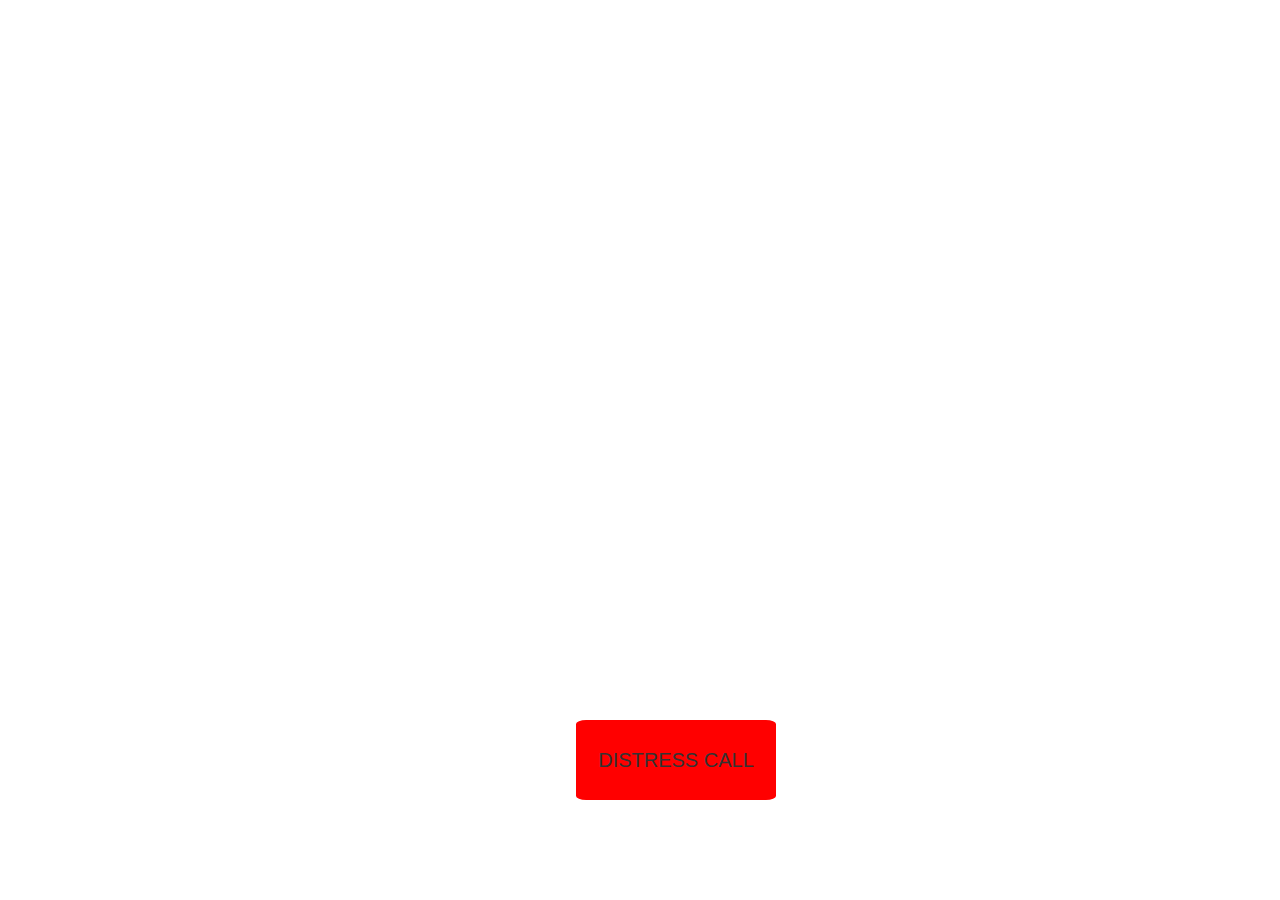
<file: app.html>
<!DOCTYPE html>
<html>
<head>
    <meta charset='utf-8' />
    <title>Get driving directions from one location to another</title>
    <meta name='viewport' content='initial-scale=1,maximum-scale=1,user-scalable=no' />
    <script src='https://api.tiles.mapbox.com/mapbox-gl-js/v0.44.2/mapbox-gl.js'></script>
    <link href='https://api.tiles.mapbox.com/mapbox-gl-js/v0.44.2/mapbox-gl.css' rel='stylesheet' />

    
    <script src='https://api.mapbox.com/mapbox-gl-js/plugins/mapbox-gl-geocoder/v2.3.0/mapbox-gl-geocoder.min.js'></script>
    <link rel='stylesheet' href='https://api.mapbox.com/mapbox-gl-js/plugins/mapbox-gl-geocoder/v2.3.0/mapbox-gl-geocoder.css' type='text/css' />
    <script src='https://api.mapbox.com/mapbox-gl-js/plugins/mapbox-gl-draw/v1.0.0/mapbox-gl-draw.js'></script>
    <link rel='stylesheet' href='https://api.mapbox.com/mapbox-gl-js/plugins/mapbox-gl-draw/v1.0.0/mapbox-gl-draw.css' type='text/css'/>
    <link rel="stylesheet" href="https://maxcdn.bootstrapcdn.com/bootstrap/3.3.7/css/bootstrap.min.css">
    <!-- Latest compiled and minified CSS -->
    <link rel="stylesheet" href="https://maxcdn.bootstrapcdn.com/bootstrap/3.3.7/css/bootstrap.min.css" integrity="sha384-BVYiiSIFeK1dGmJRAkycuHAHRg32OmUcww7on3RYdg4Va+PmSTsz/K68vbdEjh4u" crossorigin="anonymous">

    
    <style>
        body { margin:0; padding:0; }
        #map { position:absolute; top:0; bottom:0; width:100%; height: 70%}
    </style>
</head>
<body>
<style>
    
    #instructions {
        position:absolute;
        height: 150px;
        width: 23%;
        top:45px;
        bottom:0;
        background-color: rgba(255,255,255,0.9);
        overflow-y: scroll;
        font-family: sans-serif;
    }
    #sos{
        background-color: red;
        border: none;
        z-index: 100;
        margin-left: 45%;
        text-align: center; 
        position: absolute; 
        top: 80%; 
        height: 80px; 
        width: 200px; 
        font-size: 20px; 
        border-radius: 5%;
    }
</style>

<!--  the map -->
<div id='map' style="height: 100%;"></div>
<!-- geocoder search input -->

    <div id="geocoder"></div>
<!-- left side instructions -->
<div id='instructions'>
    <div id="calculated-line"></div>
</div>
<audio id="playing">
    <source src="./High Frequency.mp3" type="audio/mpeg">
</audio>

<button  id="sos" >DISTRESS CALL</button>
 
    
<script>
    let sos = document.querySelector("#sos");
    sos.addEventListener('dblclick', () => {
        let mus = document.querySelector('#playing');
        mus.play();
    });
    
</script>
<script>

let points= [[21.1419, 72.84  ], //police station data
       [21.1771, 72.8302],
       [21.2093, 72.8487],
       [21.1687, 72.7861],
       [21.2126, 72.7899],
       [21.2313, 72.8973],
       [21.1983, 72.8342],
       [21.2185, 72.8294],
       [20.929 , 73.2303],
       [21.1759, 72.8569],
       [21.204 , 72.8334],
       [21.2148, 72.8733],
       [21.1632, 72.8527],
       [21.1906, 72.815 ],
       [21.195 , 72.8194],
       [32.1204, 76.5358],
       [21.1103, 72.7186],
       [21.196816 , 72.819859 ],  //hospital data
       [21.185292 , 72.808836 ],
       [21.168165 , 72.786642 ],
       [21.196176 , 72.819436 ],
       [21.223781 , 72.860589 ],
       [21.209459 , 72.854694 ],
       [21.178169 , 72.811018 ],
       [21.169205 , 72.795899 ],
       [21.173847 , 72.787488 ],
       [21.196016 , 72.798745 ],
       [21.197536 , 72.802917 ],
       [21.19839  , 72.791517 ],
       [21.189539 , 72.798186 ],
       [21.201764 , 72.80114  ],
       [21.1740356, 72.7937429],
       [21.1927855, 72.7998089],
       [21.187633 , 72.861754 ]];
       points= points.toString();
       //points.join(',');

    mapboxgl.accessToken = 'pk.eyJ1IjoiZmFraHIiLCJhIjoiY2pseXc0djE0MHBibzN2b2h4MzVoZjk4aSJ9.ImbyLtfsfSsR_yyBluR8yQ';
    var instructions = document.getElementById('instructions');
    var map = new mapboxgl.Map({
        container: 'map', // container id
        style: 'mapbox://styles/mapbox/streets-v9', //hosted style id
        center: [21.1643,72.7841], // starting position
        zoom: 13, // starting zoom
        minZoom: 11 // keep it local
    });
    
    //  geocoder here
    var geocoder = new MapboxGeocoder({
        accessToken: mapboxgl.accessToken
        // limit results to Australia
        //country: 'IN',
    });

    // After the map style has loaded on the page, add a source layer and default
    // styling for a single point.
    map.on('load', function() {
        // Listen for the `result` event from the MapboxGeocoder that is triggered when a user
        // makes a selection and add a symbol that matches the result.
        geocoder.on('result', function(ev) {

        });
    });
    var draw = new MapboxDraw({
        displayControlsDefault: false,
        controls: {
            line_string: true,
            trash: true
        },
        styles: [
            // ACTIVE (being drawn)
            // line stroke
            {
                "id": "gl-draw-line",
                "type": "line",
                "filter": ["all", ["==", "$type", "LineString"], ["!=", "mode", "static"]],
                "layout": {
                    "line-cap": "round",
                    "line-join": "round"
                },
                "paint": {
                    "line-color": "#3b9ddd",
                    "line-dasharray": [0.2, 2],
                    "line-width": 4,
                    "line-opacity": 0.7
                }
            },
            // vertex point halos
            {
                "id": "gl-draw-polygon-and-line-vertex-halo-active",
                "type": "circle",
                "filter": ["all", ["==", "meta", "vertex"], ["==", "$type", "Point"], ["!=", "mode", "static"]],
                "paint": {
                    "circle-radius": 10,
                    "circle-color": "#FFF"
                }
            },
            // vertex points
            {
                "id": "gl-draw-polygon-and-line-vertex-active",
                "type": "circle",
                "filter": ["all", ["==", "meta", "vertex"], ["==", "$type", "Point"], ["!=", "mode", "static"]],
                "paint": {
                    "circle-radius": 6,
                    "circle-color": "#3b9ddd",
                }
            },
        ]
    });
    // add the draw tool to the map
    map.addControl(draw);

    // add create, update, or delete actions
    map.on('draw.create', updateRoute);
    map.on('draw.update', updateRoute);
    map.on('draw.delete', removeRoute);

    // use the coordinates you just drew to make your directions request
    function updateRoute() {
        removeRoute(); // overwrite any existing layers
        var data = draw.getAll();
        var lastFeature = data.features.length - 1;
        var coords = data.features[lastFeature].geometry.coordinates;
        var newCoords = coords.join(';');
        getMatch(newCoords);
    }

    // make a directions request
    function getMatch(e) {
        var url = 'https://api.mapbox.com/directions/v5/mapbox/cycling/' + e
            +'?geometries=geojson&steps=true&access_token=' + mapboxgl.accessToken;
        var req = new XMLHttpRequest();
        req.responseType = 'json';
        req.open('GET', url, true);
        req.onload  = function() {
            var jsonResponse = req.response;
            var distance = jsonResponse.routes[0].distance*0.001;
            var duration = jsonResponse.routes[0].duration/60;
            var steps = jsonResponse.routes[0].legs[0].steps;
            var coords = jsonResponse.routes[0].geometry;
    
            console.log(steps);
            console.log(coords);
            console.log(distance);
            console.log(duration);

            // get route directions on load map
            steps.forEach(function(step){
                instructions.insertAdjacentHTML('beforeend', '<p>' + step.maneuver.instruction + '</p>');
            });
            // get distance and duration
            instructions.insertAdjacentHTML('beforeend', '<p>' +  'Distance: ' + distance.toFixed(2) + ' km<br>Duration: ' + duration.toFixed(2) + ' minutes' + '</p>');

            // add the route to the map
            let ans = dist(steps,coords,distance,duration,points);
            addRoute(ans);
            console.log(ans);
            // addRoute(coords);
            // console.log(coords['coordinates'][0][0]);

        };
        req.send();
    }

    // adds the route as a layer on the map
    function addRoute (coords) {
        // check if the route is already loaded
        if (map.getSource('route')) {
            map.removeLayer('route');
            map.removeSource('route')
        } else{
            map.addLayer({
                "id": "route",
                "type": "line",
                "source": {
                    "type": "geojson",
                    "data": {
                        "type": "Feature",
                        "properties": {},
                        "geometry": coords
                    }
                },
                "layout": {
                    "line-join": "round",
                    "line-cap": "round"
                },
                "paint": {
                    "line-color": "#f00",
                    "line-width": 8,
                    "line-opacity": 0.8
                }
            });
        };
    }

    // remove the layer if it exists
    function removeRoute () {
        if (map.getSource('route')) {
            map.removeLayer('route');
            map.removeSource('route');
            instructions.innerHTML = '';
        } else  {
            return;
        }
    }
    document.getElementById('geocoder').appendChild(geocoder.onAdd(map));

    const dist = function(steps,coords,distance,duration,points){
        let savelist;
        let m=0;
        let ret=[];
        const leng = coords['coordinates'].length;
       // let ret = coords;
        let acc = coords['coordinates'];
        let a=0;
        for(j=0;j<points.length;j++){
            for(k=0;k<leng;k++){
                if(acc[0][0] >points[j][0] && acc[0][1] >points[j][1] && acc[1][0] > points[j][0] && acc[1][1]>points[j][1]){
                      if(acc[k][0]==points[j][0] && acc[k][1]==points[j][1]){
                        ret.append([acc[k][0],acc[k][1]]);
                        a+= Math.sqrt(Math.pow(ret[k-1][0]-ret[k][0],2)+Math.pow(ret[k-1][1]-ret[k][1],2));
                        }
                        
                    }
                    
               // if(m>a){
                   
                // }
                // m=max(a,m);
                
            }
               }
            if(ret.length==0){
                return coords;}
            else{
                savelist=ret;
                return ret;}
    }

    

</script>

</body>
</html>
</file>
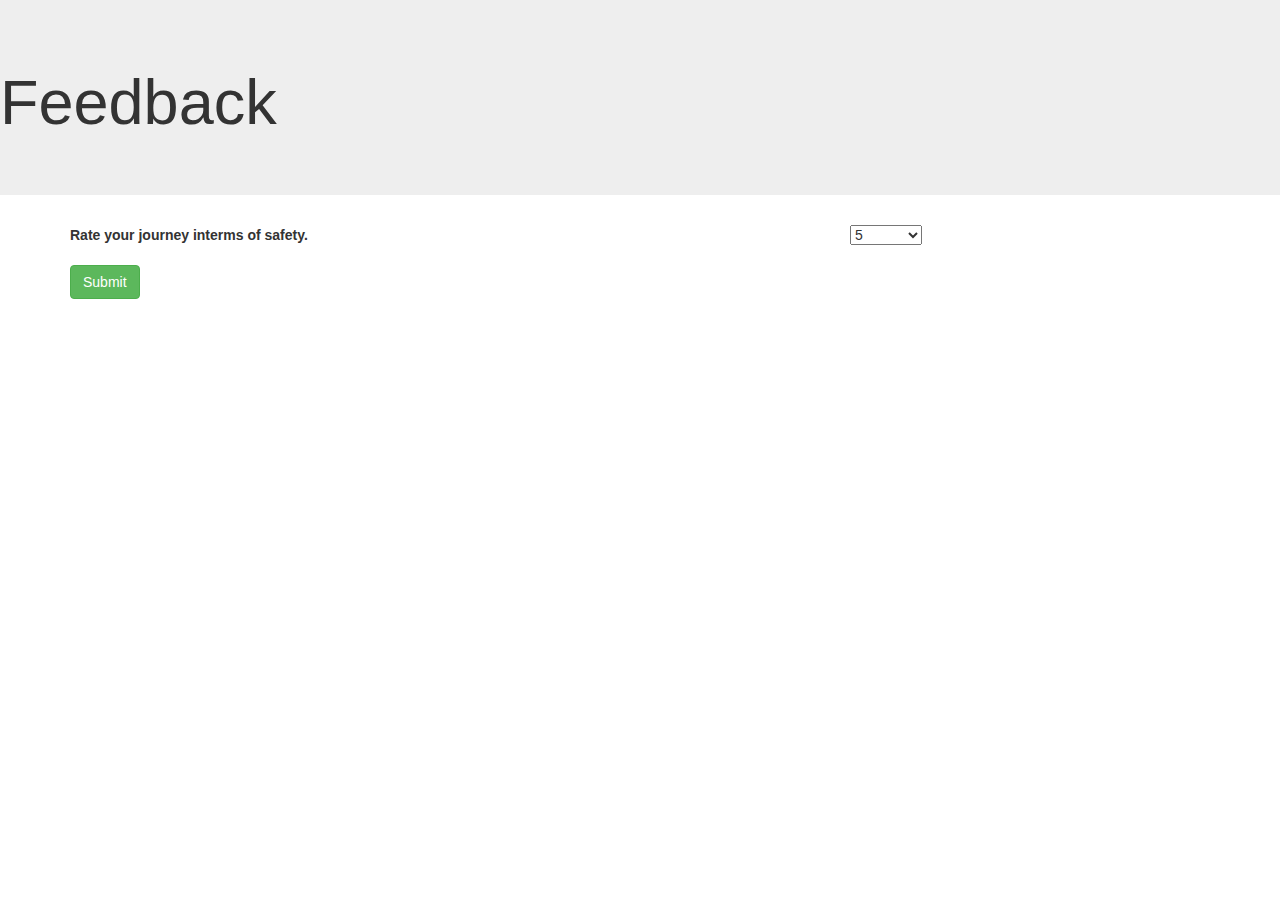
<file: feedback.html>
<!DOCTYPE html>
<html lang="en">
<head>
    <meta charset="UTF-8">
    <meta name="viewport" content="width=device-width, initial-scale=1.0">
    <!-- Latest compiled and minified CSS -->
    <link rel="stylesheet" href="https://maxcdn.bootstrapcdn.com/bootstrap/3.3.7/css/bootstrap.min.css" integrity="sha384-BVYiiSIFeK1dGmJRAkycuHAHRg32OmUcww7on3RYdg4Va+PmSTsz/K68vbdEjh4u" crossorigin="anonymous">

    <title>Feedback</title>
</head>
<body>
    <div class="jumbotron">
        <h1 class="display-3">Feedback</h1>
    </div>
    <form class="container">
        <div class="form-group row">
            <label for="inputEmail3" class="col-sm-8 col-form-label">Rate your journey interms of safety.</label>
            <div class="col-sm-4">
                <select class="custom-select mr-sm-2" id="inlineFormCustomSelect" style="width: 20%;">
                    <option value="1">1</option>
                    <option value="2">2</option>
                    <option value="3">3</option>
                    <option value="4">4</option>
                    <option value="5" selected>5</option>
                  </select>
            </div>
        </div>
        
        <button class="text-center btn btn-success" onclick="backToMain()">Submit</button>
    </form>
    <script src="./index.js"></script>
</body>
</html>
</file>
